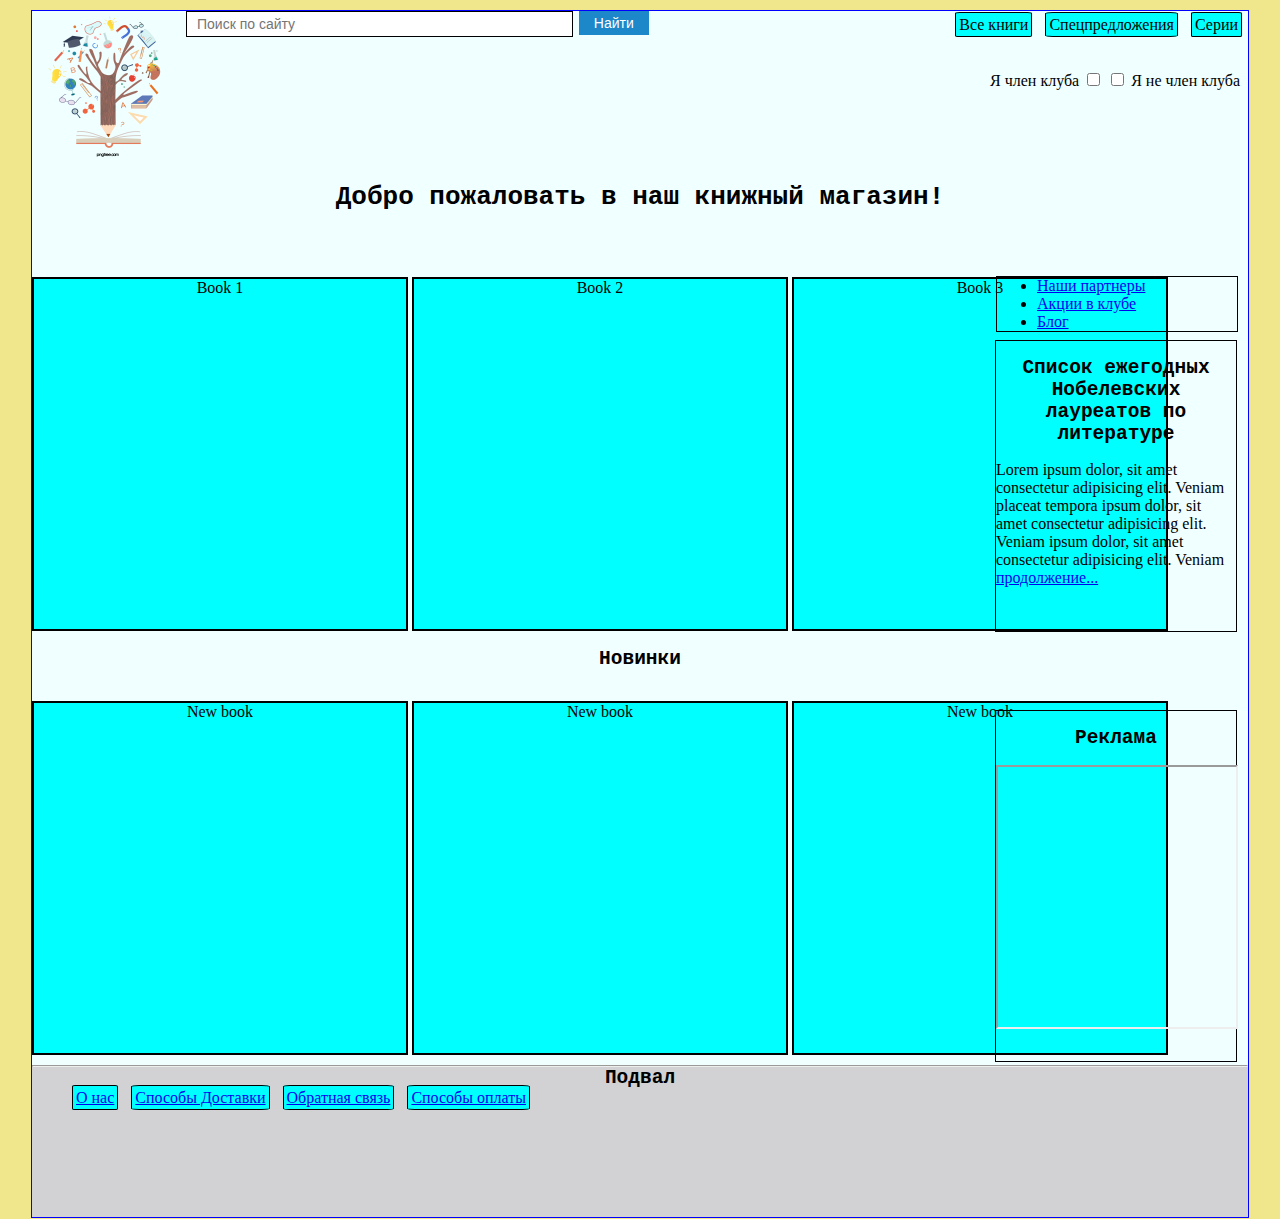
<file: index.html>
<!DOCTYPE html>
<html lang="ru">
<head>
    <meta charset="UTF-8">
    <meta http-equiv="X-UA-Compatible" content="IE=edge">
    <meta name="viewport" content="width=device-width, initial-scale=1.0">
    <link rel="stylesheet" href="main.css">
    <link rel="icon" href="./favicon/faviconka.ru_1_153811.ico" type="image/x-icon">
    <link href="https://fonts.googleapis.com/css?family=Lobster" rel="stylesheet" type="text/css">
    <title>Книжный магазин</title>
</head>

<body>

    <header>

        <img src="./img/logo.png" alt="book-and-tree" class="logo">

        <form> 
            <input type="text" name="text" class="search" placeholder="Поиск по сайту">
            <input type="submit" name="submit" class="submit" value="Найти">
        </form>

        <h1 class="first-heading">Добро пожаловать в наш книжный магазин!</h1>

        <nav>  
            <ul class="navigation">
                <li>Все книги</li>
                <li>Спецпредложения</li>
                <li>Серии</li>
            </ul>
        </nav>
        
        <label class="customer-choise" for="customer"> 
            Я член клуба
            <input id="customer" type="checkbox" name="I-am-customer"> 
            <input id="customer" type="checkbox" name="I-am-not-customer">
            Я не член клуба
        </label>

    </header>

    <main>

        <section>
            <div class="book-1">Book 1</div>
            <div class="book-2">Book 2</div>
            <div class="book-3">Book 3</div>
        </section>

        <aside>

            <section>
                <ul class="aside-nav">
                    <li><a href="https://google.com" target="_blanc">Наши партнеры</a></li>
                    <li><a href="https://youtube.com" target="_blanc">Акции в клубе</a></li>
                    <li><a href="https://amazon.com" target="_blanc">Блог</a></li>
                </ul>
            </section>  

            <article>
                <div class="nobel-article">
                    <h2>Список ежегодных Нобелевских лауреатов по литературе</h2>
                    <p>Lorem ipsum dolor, sit amet consectetur adipisicing elit. Veniam placeat tempora ipsum dolor, sit amet consectetur adipisicing elit. Veniam ipsum dolor, sit amet consectetur adipisicing elit. Veniam <a href="https://google.com">продолжение...</a></p>
                </div>
            </article>

        </aside>

        <section>
            <h2 class="new-items">Новинки</h2>
            <div class="book-4">New book</div>
            <div class="book-5">New book</div>
            <div class="book-6">New book</div>
        </section>

        <article>
            <div class="aside-ad">
                <h2>Реклама</h2>
                <iframe width="238" height="260" src="https://www.youtube.com/embed/FII4DRuiLLI"
                    title="YouTube video player"
                    allow="accelerometer; autoplay; clipboard-write; encrypted-media; gyroscope; picture-in-picture"
                    allowfullscreen></iframe>
            </div>
            <hr>
        </article>

    </main>

    <footer>
        <div class="footer">
            <h2>Подвал</h2>
            <ul class="footer-nav">
                <li><a href="https://google.com" target="_blanc">О нас</a></li>
                <li><a href="https://google.com" target="_blanc">Способы Доставки</a></li>
                <li><a href="https://google.com" target="_blanc">Обратная связь</a></li>
                <li><a href="https://google.com" target="_blanc">Способы оплаты</a></li>
            </ul>
        </div>
    </footer>

</body>
</html>
</file>
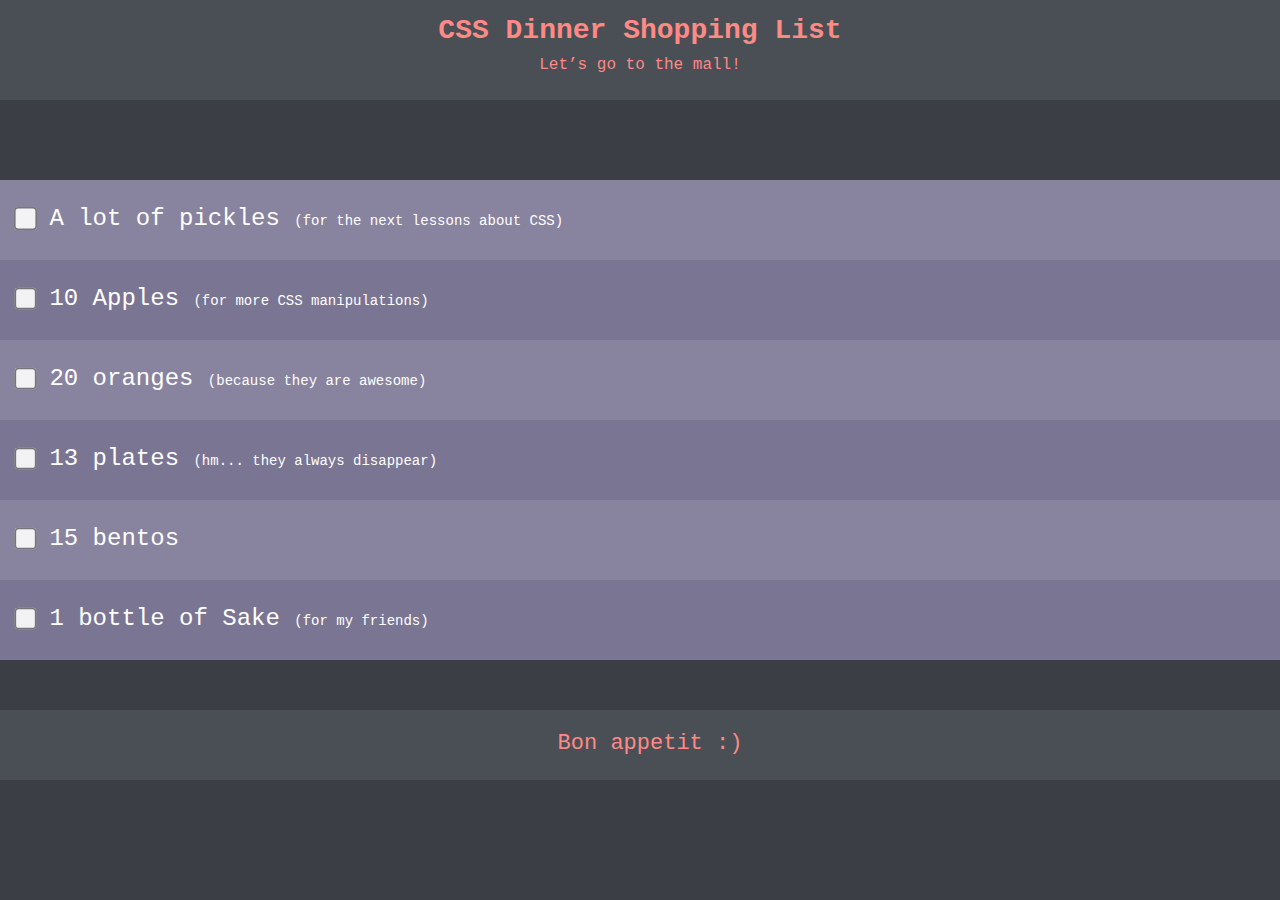
<file: 08_homework_ananiev/08_div_solution/08_div_index.html>
<!DOCTYPE html>
<html lang="en">
<head>
    <meta charset="UTF-8">
    <meta name="viewport"
          content="width=device-width, user-scalable=no, initial-scale=1.0, maximum-scale=1.0, minimum-scale=1.0">
    <meta http-equiv="X-UA-Compatible" content="ie=edge">
    <link href="https://fonts.googleapis.com/css?family=Lobster" rel="stylesheet">
    <link rel="stylesheet" href="08_div_style.css">
    <title>Shopping List</title>
</head>
<body>

<header>
    <div class="header">

        <h1>CSS Dinner Shopping List</h1>
        <h2>Let’s go to the mall!</h2>

    </div>
</header>

<main>

    <div class="main-div">

        <section>
            <div class="div-1">

                <div class="div-1-checkbox">
                    <input id="first" type="checkbox">
                    <label for="first">A lot of pickles <span>(for the next lessons about CSS)</span></label>
                </div>

            </div>
        </section>

        <section>
            <div class="div-2">

                <div class="div-2-checkbox">
                    <input id="second" type="checkbox">
                    <label for="second">10 Apples <span>(for more CSS manipulations)</span></label>
                </div>

            </div>
        </section>

        <section>
            <div class="div-3">

                <div class="div-3-checkbox">
                    <input id="third" type="checkbox">
                    <label for="third">20 oranges <span>(because they are awesome)</span></label>
                </div>

            </div>
        </section>

        <section>
            <div class="div-4">

                <div class="div-4-checkbox">
                    <input id="fourth" type="checkbox">
                    <label for="fourth">13 plates <span>(hm... they always disappear)</span></label>
                </div>

            </div>
        </section>

        <section>
            <div class="div-5">

                <div class="div-5-checkbox">
                    <input id="fifth" type="checkbox">
                    <label for="fifth">15 bentos</label>
                </div>

            </div>
        </section>

        <section>
            <div class="div-6">

                <div class="div-6-checkbox">
                    <input id="sixth" type="checkbox">
                    <label for="sixth">1 bottle of Sake <span>(for my friends)</span></label>
                </div>

            </div>
        </section>

    </div>
</main>

<footer>
    <section>

        <div class="footer">
            <h2>Bon appetit :)</h2>
        </div>

    </section>
</footer>

</body>
</html>
</file>
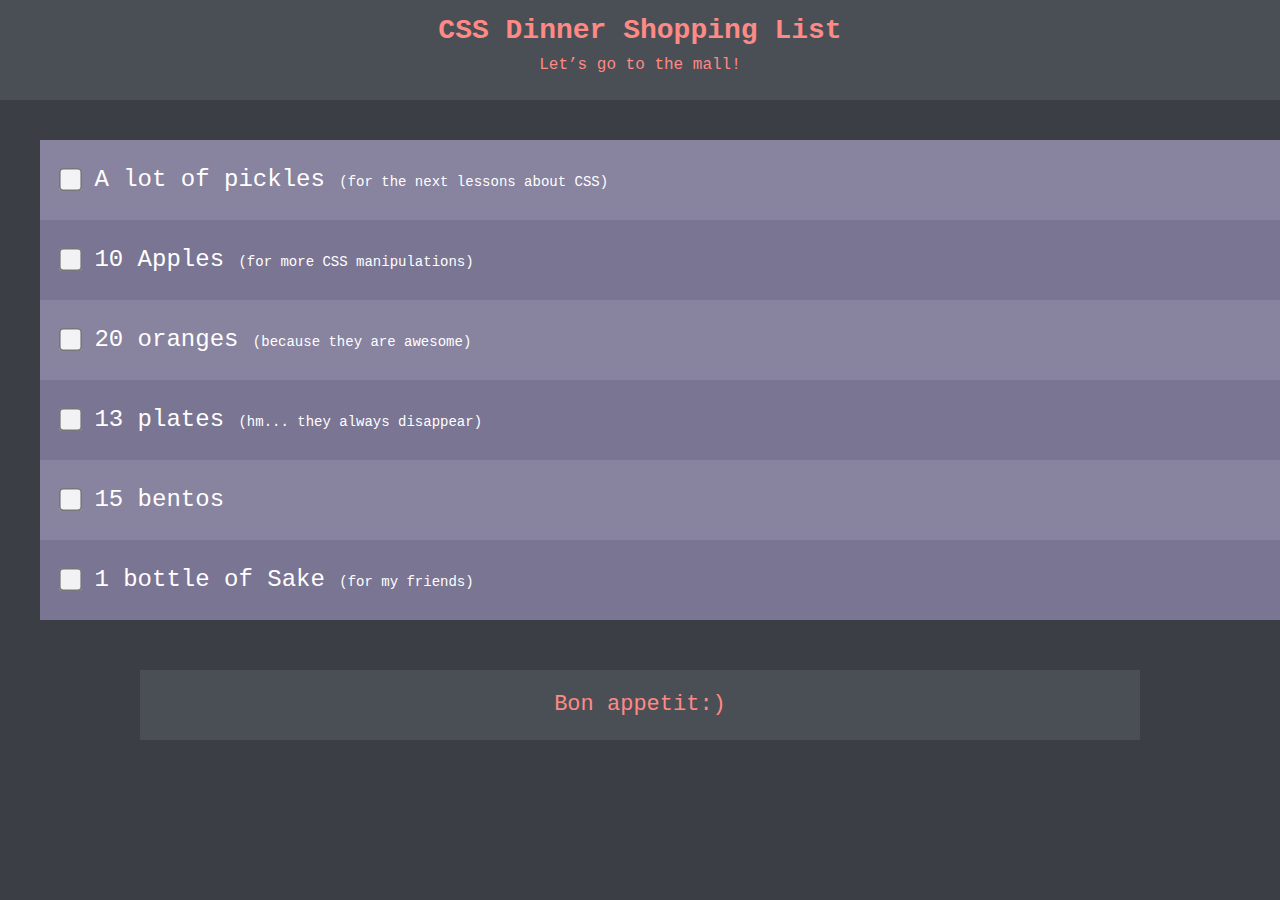
<file: 08_homework_ananiev/08_li_solution/08_li_index.html>
<!DOCTYPE html>
<html lang="en">
<head>
    <meta charset="UTF-8">
    <meta name="viewport"
          content="width=device-width, user-scalable=no, initial-scale=1.0, maximum-scale=1.0, minimum-scale=1.0">
    <link href="https://fonts.googleapis.com/css?family=Lobster" rel="stylesheet">
    <link rel="stylesheet" href="08_li_style.css">
    <title>Shopping List</title>
</head>
<body>

<header>
    <div class="header">
        <h1>CSS Dinner Shopping List</h1>
        <h2>Let’s go to the mall!</h2>
    </div>
</header>

<main>

    <ul class="main-block">

        <li class="li-1">
            <input id="first" type="checkbox">
            <label for="first">A lot of pickles <span>(for the next lessons about CSS)</span></label>
        </li>

        <li class="li-2">
            <input id="second" type="checkbox">
            <label for="second">10 Apples <span>(for more CSS manipulations)</span></label>
        </li>

        <li class="li-3">
            <input id="third" type="checkbox">
            <label for="third">20 oranges <span>(because they are awesome)</span></label>
        </li>

        <li class="li-4">
            <input id="fourth" type="checkbox">
            <label for="fourth">13 plates <span>(hm... they always disappear)</span></label>
        </li>

        <li class="li-5">
            <input id="fifth" type="checkbox">
            <label for="fifth">15 bentos</label>
        </li>

        <li class="li-6">
            <input id="sixth" type="checkbox">
            <label for="sixth">1 bottle of Sake <span>(for my friends)</span></label>
        </li>

    </ul>
</main>

<footer>
    <div id="footer">
        <h2>Bon appetit</h2>
    </div>
</footer>

</body>
</html>
</file>
<file: main.css>
:root {
    background-color: khaki;
}

body {
    width: 95%;
    border: 1px solid blue;
    margin: 0 auto;
    margin-top: 10px;
    background-color:azure;
}

.logo {
    height:150px;
    width: 150px;
}

form {
    width:400px;
    margin: auto;
    margin-top: 250px;
    display: inline;
}

input {
    padding:4px 10px;
    border:0;
    font-size:14px;
}

.search {
    width: 30%;
    vertical-align: top;
    border: 1px solid black
}

.submit {
    width: 70px;
    background-color: #1c87c9;
    color:#ffffff;
    vertical-align: top;
    margin-left: 2px;
}

.first-heading {
    text-align: center;
    margin-bottom: 50px;
    font-family: monospace;
}

.navigation {
    padding: 4px;
    text-align: center;
    margin: 0 auto;
    position: absolute;
    right: 25px;
    top: 12px;
    margin-bottom: 80px;
}

.navigation li {
    margin-right: 9px;  
    border: 1px solid #000; 
    padding: 3px; 
    display: inline;
    border-radius: 6%;
    background-color: aqua;
}

.customer-choise {
    position: absolute;
    right: 40px;
    top: 70px;
}

.book-1, .book-2, .book-3 {
    display: inline-block;
    width: 372px;
    height: 350px;
    border: 2px solid black;
    text-align: center;
    margin-top: 15px;
    background-color: aqua;
}

.aside-nav {
    position: absolute;
    border: 1px solid black;
    right: 42px;
    top: 260px;
    width: 200px;
}

.nobel-article {
    position: absolute;
    border: 1px solid black;
    right: 43px;
    top: 340px;
    width: 240px;
    height: 290px;
}

.nobel-article h2 {
    text-align: center;
    font-family: monospace;
}

.new-items {
    text-align: center;
    font-family: monospace;
}

.book-4, .book-5, .book-6 {
    display: inline-block;
    width: 372px;
    height: 350px;
    border: 2px solid black;
    text-align: center;
    margin-top: 15px;
    background-color: aqua;
}

.aside-ad {
    position: absolute;
    border: 1px solid black;
    right: 43px;
    top: 710px;
    width: 240px;
    height: 350px;
    text-align: center;
    font-family: monospace;
    
}

.aside-ad h2 {
    font-family: monospace;
}

hr {
    margin-top: 10px;
    margin-bottom: 0;
}

.footer {
    background-color: #D2D2D4;
    padding: 0;
    margin: 0;
    height: 150px;
}

.footer h2 {
    margin: 0;
    text-align: center;
    font-family: monospace;
}

.footer-nav {
    margin: 0 auto;
    position: relative;
}

.footer-nav li {
    margin-right: 9px;  
    border: 1px solid #000; 
    padding: 3px; 
    display: inline;
    border-radius: 6%;
    background-color: aqua;
}
</file>
<file: 08_homework_ananiev/08_div_solution/08_div_style.css>
* {
    transition: all 0.1s ease-in;
    font-family: "Roboto Light", monospace;
}

:root {
    --color-body: #3b3f45;
    --color-header: #4a4f56;
    --color-light-purp: #88839e;
    --color-dark-purp: #7a7593;
    --color-font: #ff8984;
    --color-hover-purp: #625e77;
    --color-white: white;
}

body {
    background-color: var(--color-body);
    margin: 0;
}

.header {
    background-color: var(--color-header);
    height: 100px;
    text-align: center;
    color: var(--color-font);
}

.header h1 {
    margin: 0;
    padding-top: 15px;
    font-weight: 700;
    font-size: 28px;
}

.header h2 {
    margin: 0;
    padding-top: 10px;
    font-size: 16px;
    font-weight: 400;
}

.main-div {
    width: 1300px;
    height: 480px;
    margin: 80px auto 0;
    font-weight: 400;
    font-size: 24px;
    color: var(--color-white);
}

.div-1 {
    background-color: var(--color-light-purp);
    margin: 0;
    height: 80px;
}

.div-1:hover {
    background-color: var(--color-hover-purp);
    border-top: 3px solid white;
    border-bottom: 3px solid white;
    cursor: pointer;
}

.div-1:active {
    background-color: orangered;
}

.div-1 label,
.div-2 label,
.div-3 label,
.div-4 label,
.div-5 label,
.div-6 label {
    cursor: pointer;
}

.div-1 [type]:checked + label,
.div-2 [type]:checked + label,
.div-3 [type]:checked + label,
.div-4 [type]:checked + label,
.div-5 [type]:checked + label,
.div-6 [type]:checked + label {
    text-decoration: line-through;
}

.div-1-checkbox {
    padding-top: 25px;
    padding-left: 15px;
}

.div-1-checkbox input {
    display: inline-block;
    transform: scale(1.8);
    opacity: 0.9;
    cursor: pointer;
}

.div-1-checkbox span {
    font-weight: 400;
    font-size: 14px;
}

.div-2 {
    background-color: var(--color-dark-purp);
    margin: 0;
    height: 80px;
}

.div-2:hover {
    background-color: var(--color-hover-purp);
    border-top: 3px solid white;
    border-bottom: 3px solid white;
    cursor: pointer;
}

.div-2:active {
    background-color: orangered;
}

.div-2-checkbox {
    padding-top: 25px;
    padding-left: 15px;
}

.div-2 p {
    margin: 0;
    display: inline-block;
}

.div-2-checkbox input {
    display: inline-block;
    transform: scale(1.7);
    opacity: 0.9;
    cursor: pointer;
}

.div-2-checkbox span {
    font-weight: 400;
    font-size: 14px;
}

.div-3 {
    background-color: var(--color-light-purp);
    margin: 0;
    height: 80px;
}

.div-3:hover {
    background-color: var(--color-hover-purp);
    border-top: 3px solid white;
    border-bottom: 3px solid white;
    cursor: pointer;
}

.div-3:active {
    background-color: orangered;
}

.div-3-checkbox {
    padding-top: 25px;
    padding-left: 15px;
}

.div-3 p {
    margin: 0;
    display: inline-block;
}

.div-3-checkbox input {
    display: inline-block;
    transform: scale(1.7);
    opacity: 0.9;
    cursor: pointer;
}

.div-3-checkbox span {
    font-weight: 400;
    font-size: 14px;
}

.div-4 {
    background-color: var(--color-dark-purp);
    margin: 0;
    height: 80px;
}

.div-4:hover {
    background-color: var(--color-hover-purp);
    border-top: 3px solid white;
    border-bottom: 3px solid white;
    cursor: pointer;
}

.div-4:active {
    background-color: orangered;
}

.div-4-checkbox {
    padding-top: 25px;
    padding-left: 15px;
}

.div-4 p {
    margin: 0;
    display: inline-block;
}

.div-4-checkbox input {
    display: inline-block;
    transform: scale(1.7);
    opacity: 0.9;
    cursor: pointer;
}

.div-4-checkbox span {
    font-weight: 400;
    font-size: 14px;
}

.div-5 {
    background-color: var(--color-light-purp);
    margin: 0;
    height: 80px;
}

.div-5:hover {
    background-color: var(--color-hover-purp);
    border-top: 3px solid white;
    border-bottom: 3px solid white;
    cursor: pointer;
}

.div-5:active {
    background-color: orangered;
}

.div-5-checkbox {
    padding-top: 25px;
    padding-left: 15px;
}

.div-5 p {
    margin: 0;
    display: inline-block;
}

.div-5-checkbox input {
    display: inline-block;
    transform: scale(1.7);
    opacity: 0.9;
    cursor: pointer;
}

.div-6 {
    background-color: var(--color-dark-purp);
    margin: 0;
    height: 80px;
}

.div-6:hover {
    background-color: var(--color-hover-purp);
    border-top: 3px solid white;
    border-bottom: 3px solid white;
    cursor: pointer;
}

.div-6:active {
    background-color: orangered;
}

.div-6-checkbox {
    padding-top: 25px;
    padding-left: 15px;
}

.div-6 p {
    margin: 0;
    display: inline-block;
}

.div-6-checkbox input {
    display: inline-block;
    transform: scale(1.7);
    opacity: 0.9;
    cursor: pointer;
}

.div-6-checkbox span {
    font-weight: 400;
    font-size: 14px;
}

.footer {
    background-color: var(--color-header);
    height: 70px;
    width: 1300px;
    margin: 50px auto;
}

.footer h2 {
    margin: 0 auto;
    padding-top: 21px;
    text-align: center;
    font-size: 22px;
    font-weight: 400;
    color: var(--color-font);
}
</file>
<file: 08_homework_ananiev/08_li_solution/08_li_style.css>
* {
    transition: all 0.1s ease-in;
    font-family: "Roboto Light", monospace;
}

:root {
    --color-body: #3b3f45;
    --color-header: #4a4f56;
    --color-light-purp: #88839e;
    --color-dark-purp: #7a7593;
    --color-font: #ff8984;
    --color-hover-purp: #625e77;
    --color-white: white;
}

body {
    background-color: var(--color-body);
    margin: 0;
}

.header {
    background-color: var(--color-header);
    height: 100px;
    text-align: center;
    color: var(--color-font);
}

.header h1 {
    margin: 0;
    padding-top: 15px;
    font-weight: 700;
    font-size: 28px;
}

.header h2 {
    margin: 0;
    padding-top: 10px;
    font-size: 16px;
    font-weight: 400;
}

li {
    list-style-type: none;
    margin: 0;
    height: 80px;
    padding-left: 20px;
}

.li-1:hover,
.li-2:hover,
.li-3:hover,
.li-4:hover,
.li-5:hover,
.li-6:hover {
    background-color: var(--color-hover-purp);
    border-top: 3px solid white;
    border-bottom: 3px solid white;
    cursor: pointer;
}

.li-1:active,
.li-2:active,
.li-3:active,
.li-4:active,
.li-5:active,
.li-6:active {
    background-color: orangered;
}

label {
    cursor: pointer;
}

ul li input:checked + label {
    text-decoration: line-through;
}

.main-block {
    width: 1300px;
    height: 480px;
    margin: 40px auto 0;
    font-weight: 400;
    font-size: 24px;
    color: var(--color-white);
}

input {
    transform: scale(1.8);
    opacity: 0.9;
    cursor: pointer;
    margin-top: 33px;
}

span {
    font-weight: 400;
    font-size: 14px;
}

li:nth-child(odd) {
    background-color: var(--color-light-purp);
}

li:nth-child(even) {
    background-color: var(--color-dark-purp);
}

#footer {
    width: 1000px;
    height: 70px;
    background-color: var(--color-header);
    margin: 50px auto;
}

h2:only-child {
    margin: 0 auto;
    padding-top: 22px;
    text-align: center;
    font-size: 22px;
    font-weight: 400;
    color: var(--color-font);
}

#footer h2::after {
    content: ":)";
}
</file>
